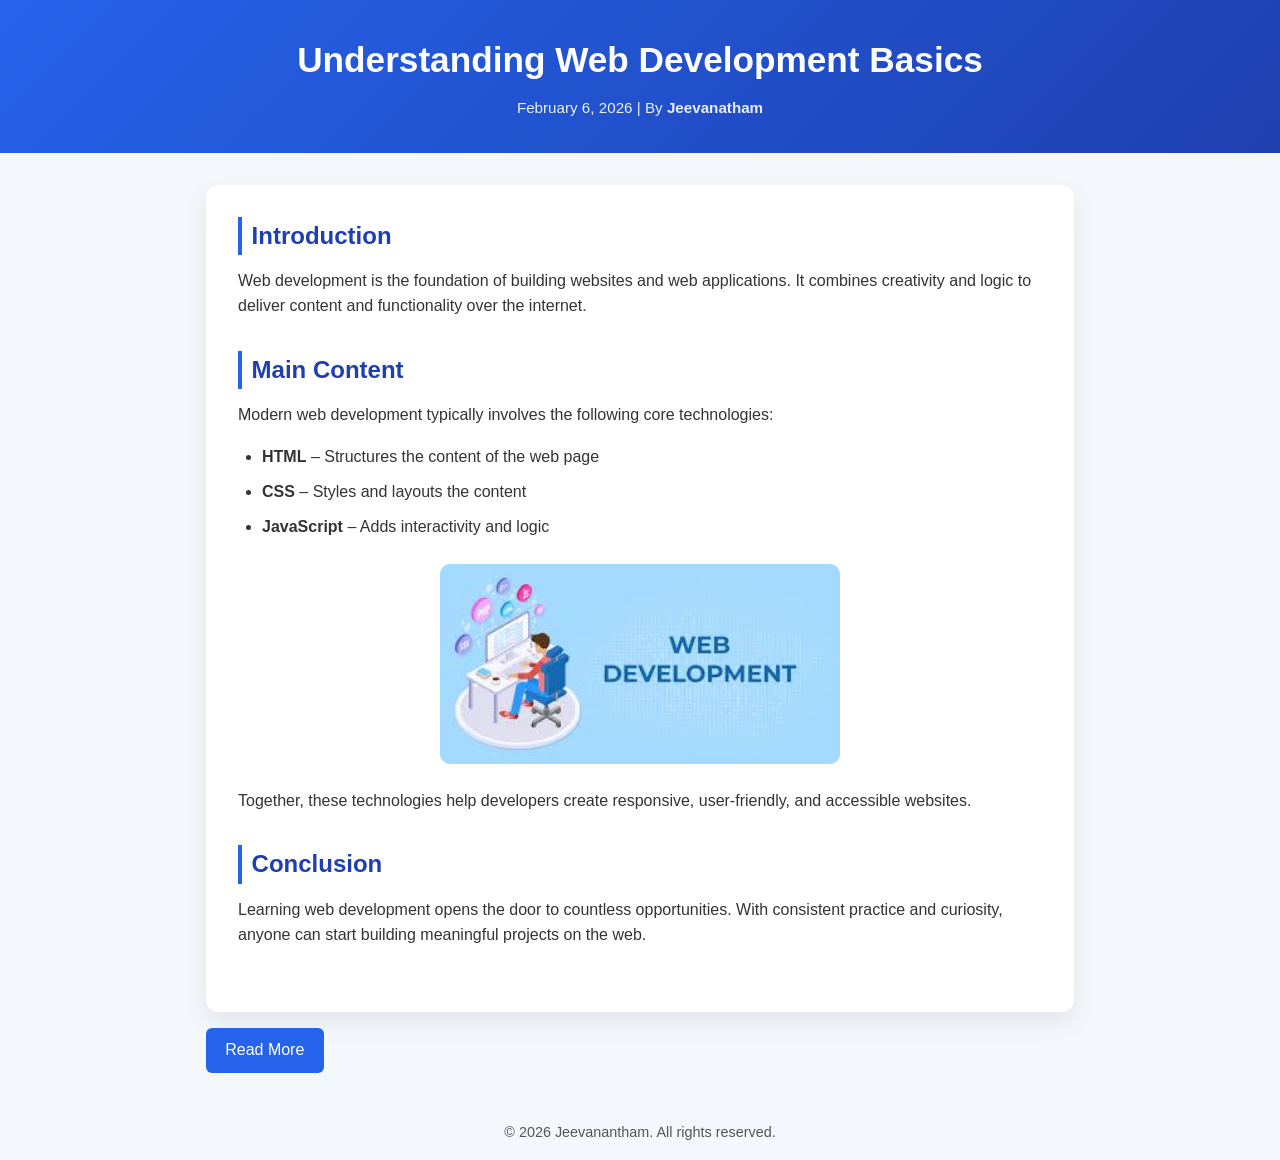
<file: index.html>
<!DOCTYPE html>
<head>
    <title> Web Development Basics </title>
    <link rel="stylesheet" href="style.css">
</head>
<body>
    <header>
        <h1>Understanding Web Development Basics</h1>
        <p>
            <time datetime="2026-02-06">February 6, 2026</time>  
            | By <strong>Jeevanatham</strong>
        </p>
    </header>
    <main>
        <article>
            <section>
                <h2>Introduction</h2>
                <p>
                    Web development is the foundation of building websites and web applications.
                    It combines creativity and logic to deliver content and functionality
                    over the internet.
                </p>
            </section>
            <section>
                <h2>Main Content</h2>
                <p>
                    Modern web development typically involves the following core technologies:
                </p>
                <ul>
                    <li><strong>HTML</strong> – Structures the content of the web page</li>
                    <li><strong>CSS</strong> – Styles and layouts the content</li>
                    <li><strong>JavaScript</strong> – Adds interactivity and logic</li>
                </ul>
                <img src="download.jpg" alt="Web development illustration" width="400" height="200" >
                <p>
                    Together, these technologies help developers create responsive,
                    user-friendly, and accessible websites.
                </p>
            </section>
            <section>
                <h2>Conclusion</h2>
                <p>
                    Learning web development opens the door to countless opportunities.
                    With consistent practice and curiosity, anyone can start building
                    meaningful projects on the web.
                </p>
            </section>
        </article>
        <p>
            <a href="#">Read More</a>
        </p>
    </main>
    <footer>
        <p>&copy; 2026 Jeevanantham. All rights reserved.</p>
    </footer>
</body>
</html>
</file>
<file: style.css>
* {
  margin: 0;
  padding: 0;
  box-sizing: border-box;
  font-family: "Segoe UI", Tahoma, sans-serif;
}

body {
  background-color: #f4f7fb;
  color: #333;
  line-height: 1.6;
}
header {
  background: linear-gradient(135deg, #2563eb, #1e40af);
  color: white;
  padding: 2rem 1rem;
  text-align: center;
}

header h1 {
  font-size: 2.2rem;
  margin-bottom: 0.5rem;
}

header p {
  font-size: 0.95rem;
  opacity: 0.9;
}

/* Main Content */
main {
  max-width: 900px;
  margin: 2rem auto;
  padding: 0 1rem;
}

article {
  background: #ffffff;
  padding: 2rem;
  border-radius: 12px;
  box-shadow: 0 10px 25px rgba(0, 0, 0, 0.08);
}

section {
  margin-bottom: 2rem;
}

section h2 {
  color: #1e40af;
  margin-bottom: 0.8rem;
  border-left: 4px solid #2563eb;
  padding-left: 0.6rem;
}

ul {
  margin: 1rem 0 1.5rem 1.5rem;
}

li {
  margin-bottom: 0.6rem;
}
img {
  display: block;
  max-width: 100%;
  height: auto;
  margin: 1.5rem auto;
  border-radius: 10px;
}
a {
  display: inline-block;
  margin-top: 1rem;
  text-decoration: none;
  background: #2563eb;
  color: white;
  padding: 0.6rem 1.2rem;
  border-radius: 6px;
  transition: background 0.3s ease;
}

a:hover {
  background: #1e40af;
}
footer {
  text-align: center;
  padding: 1rem;
  margin-top: 2rem;
  font-size: 0.9rem;
  color: #555;
}
</file>
